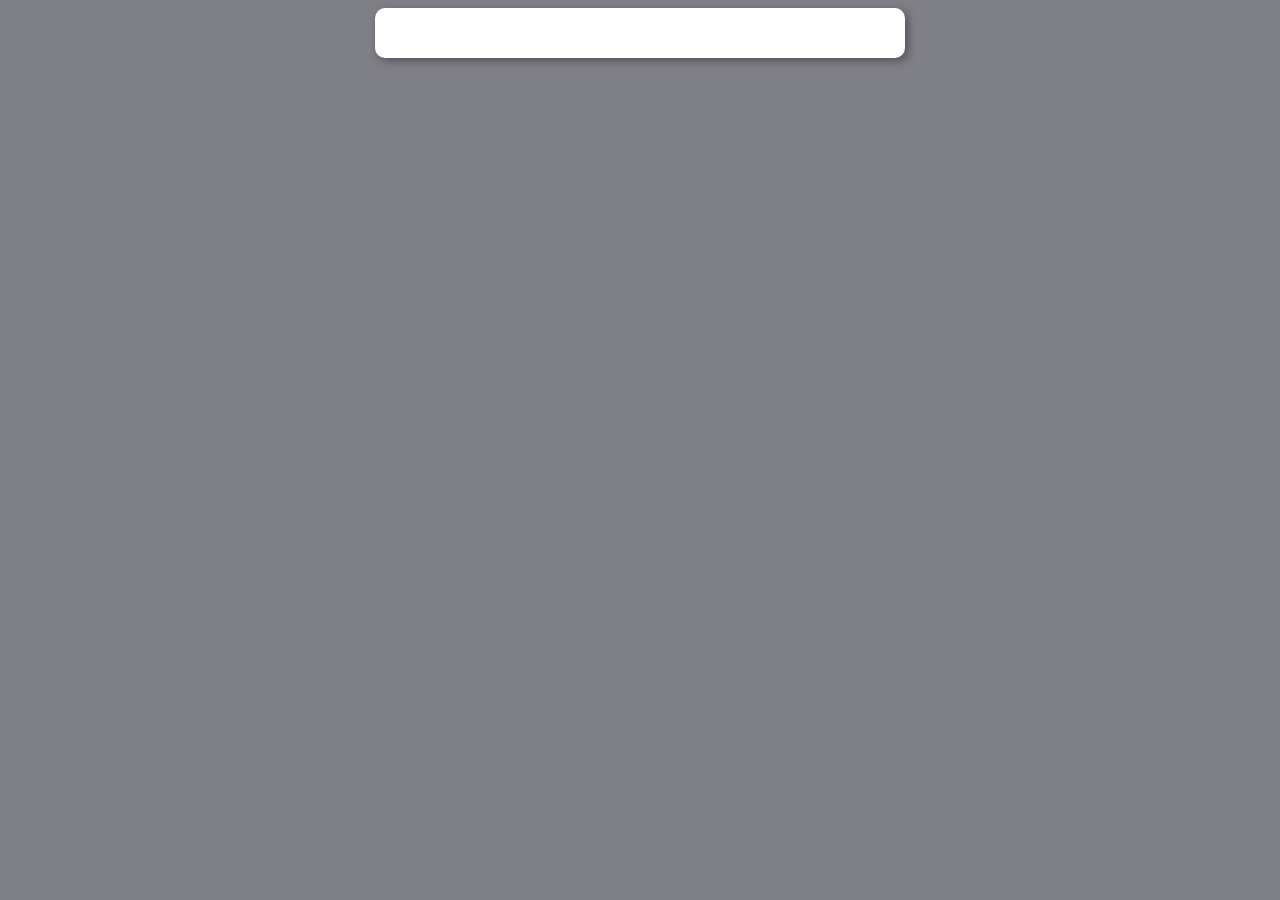
<file: Js_aula1_o1_06_22_professor/index.html>
<!DOCTYPE html>
<html lang="pt-BR">
<head>
    <meta charset="UTF-8">
    <meta http-equiv="X-UA-Compatible" content="IE=edge">
    <link rel="stylesheet" href="styles.css">
    <meta name="viewport" content="width=device-width, initial-scale=1.0">

    <title>modelo</title>
    <section>
    <div id= "res1"></div>
    <p></p>
    <title>Nossos Produtos - Atenção</title>
    <script src="script.js"></script>

</head>
<body>
    
</body>
</html>
</file>
<file: Js_aula1_o1_06_22_professor/styles.css>
body{
    background: rgb(127, 127, 134);
    font: normal 15pt Arial;
    
    }
    
    header{
    color: white;
    text-align: center;
    
    }
    
    section{
    background: white;
    border-radius: 10px;
    padding: 15px;
    width: 500px;
    margin: auto;
    box-shadow: 3px 3px 10px rgba(0, 0, 0, 0.363);
    
    
    }
    
    footer{
        color: white;
        text-align: center;
        font-style: italic;
    
    
    }
</file>
